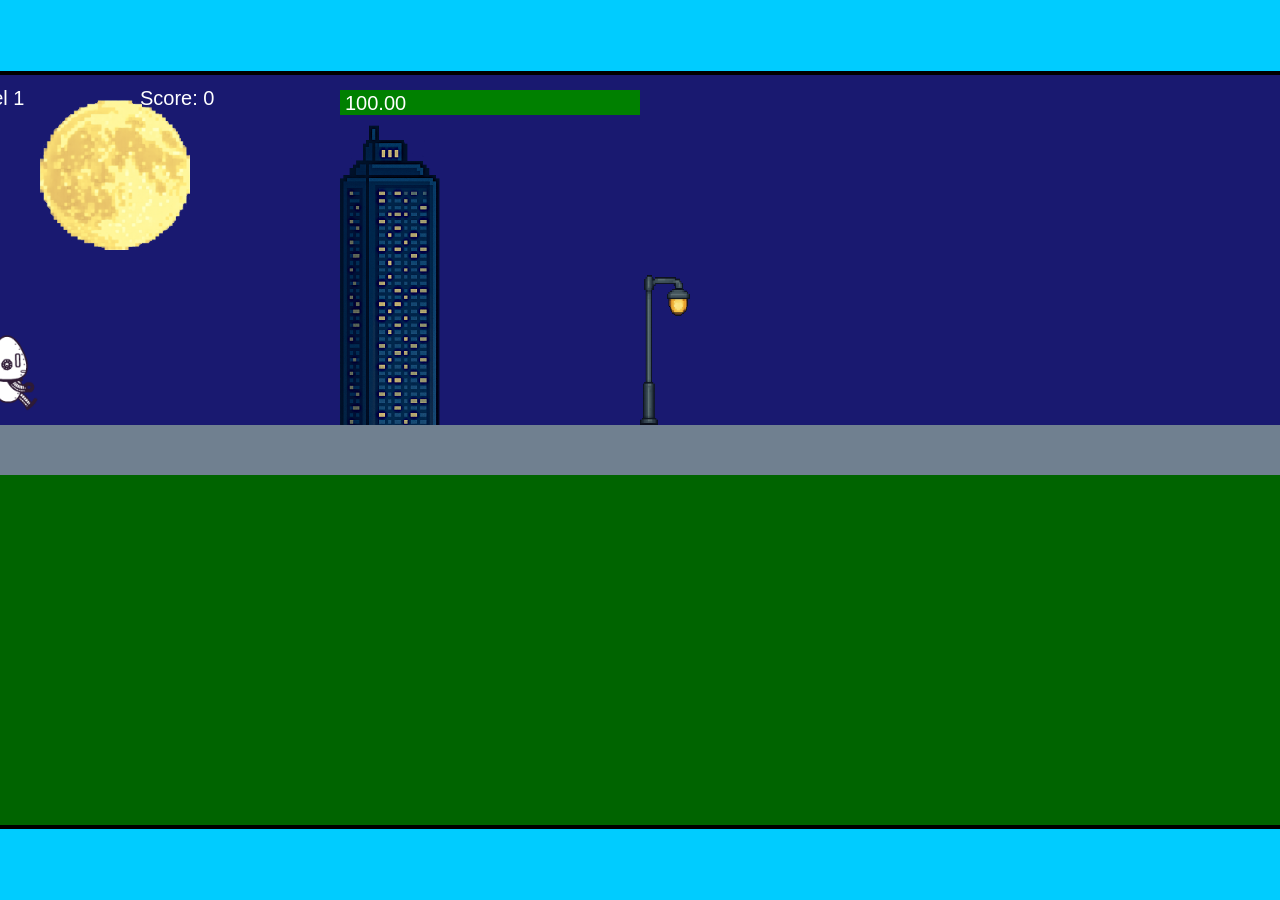
<file: fsd-projects/runtime/index.html>
<!DOCTYPE html>
<html lang="en">
  <head>
    <meta charset="UTF-8" />
    <meta name="viewport" content="width=device-width, initial-scale=1.0" />
    <title>Runtime Neo</title>
    <link rel="stylesheet" href="runtime.css" />
    <script src="https://code.jquery.com/jquery-3.1.0.js"></script>
    <script src="setup.js"></script>
    <script src="levels.js"></script>
    <script src="scenery.js"></script>
    <script src="student.js"></script>
    <script src="main.js"></script>
  </head>
  <body id="body">
    <canvas id="gameCanvas" width="1400" height="750"></canvas>
    <img id="player" src="images/halle.png" />
    <img id="projectile" src="images/projectile.png" />
    <img id="basicPlatform" src="images/interactable/basicPlatform.png" />
    <img id="spikes" src="images/interactable/spikes.png" />
    <img id="bug" src="images/interactable/bug.png" />
    <img id="healthUp" src="images/interactable/healthUp.png" />
    <img id="flag" src="images/interactable/flag.png" />
    <img id="moon" src="images/backgrounds/moon.png" />
    <img id="building" src="images/backgrounds/building.png" />
    <img id="lamp" src="images/backgrounds/lamp.png" />
  </body>
</html>
</file>
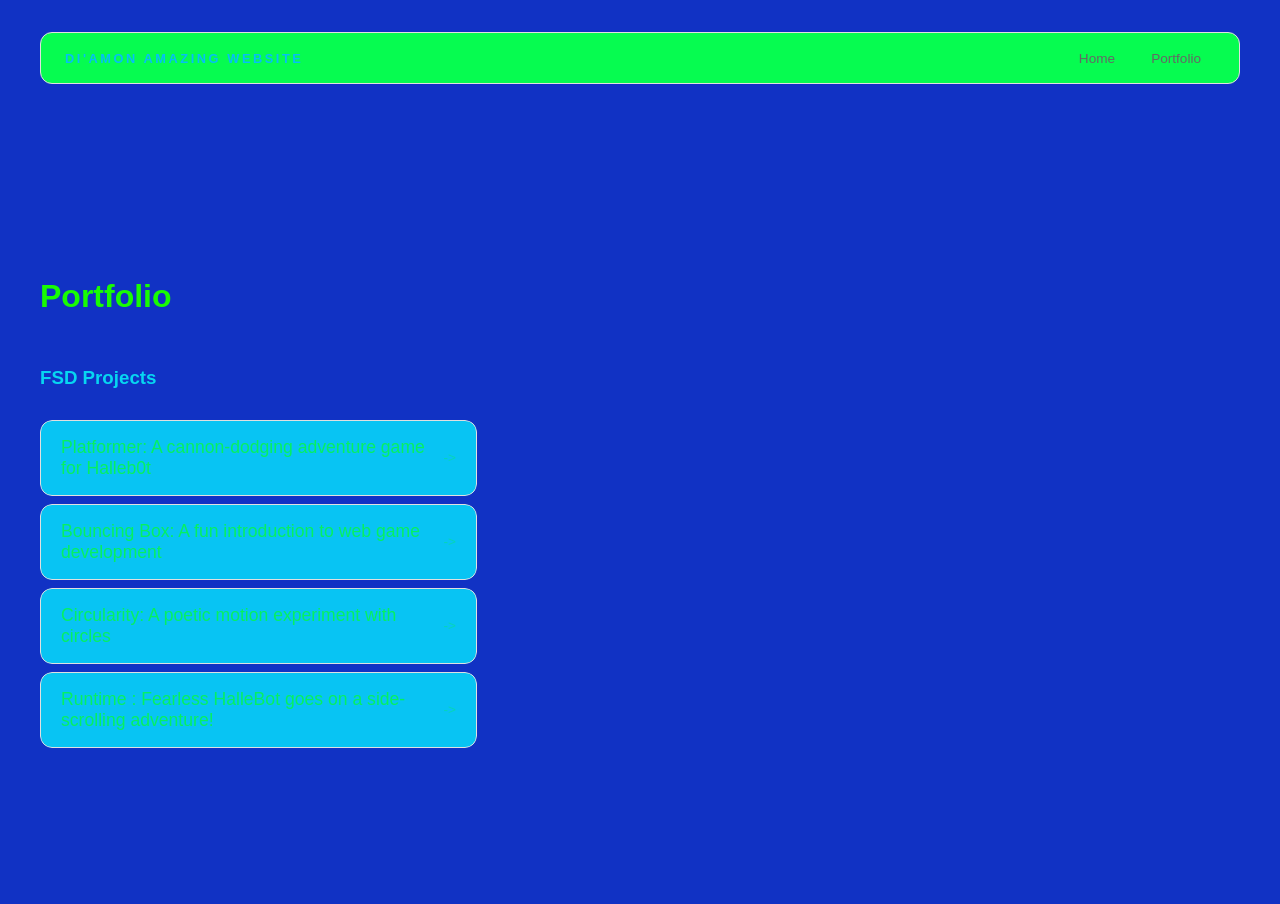
<file: portfolio.html>
<!DOCTYPE html>
<html>
  <head>
    <title>dimethegoat</title>
<link rel="stylesheet" href="style.css" />
</head>

  <body>
    <!-- All content goes here -->
    <div id="all-contents">
      <nav>
<h1>Di'Amon Amazing Website</h1>
 <ul id="nav-ul">
<li class="nav-li">
  <a href="index.html">Home</a>
</li>
<li class="nav-li">
  <a href="portfolio.html">Portfolio</a>
</li>
</ul>
</nav>

  <main>
    <div class="content">
    <h1>Portfolio</h1>
    <h3>FSD Projects</h3>
    <ul id="portfolio">
<li>
  <a href="fsd-projects/platformer/">Platformer: A cannon-dodging adventure game for Halleb0t</a>
</li>
<li>
  <a href="fsd-projects/bouncing-box/">Bouncing Box: A fun introduction to web game development</a>
</li>
<li>
  <a href="fsd-projects/circularity/">Circularity: A poetic motion experiment with circles</a>
</li>
<li>
 <a href="fsd-projects/runtime/">Runtime : Fearless HalleBot goes on a side-scrolling adventure!</a>
</li>

    </ul>

    <!-- ASD Projects will go here -->

  </div>
   </main>
</div>
  </body>
</html>
</file>
<file: fsd-projects/runtime/runtime.css>
/* runtime.css */
/* Styles for Runtime Neo auto-runner game */

img {
  display: none;
}

#gameCanvas {
  position: absolute;
  border: 4px solid #000;
  top: 50%;
  left: 50%;
  transform: translate(-50%, -50%);
}

body {
  margin: 0;
  background-color: #00ccff;
  font-family: Arial, sans-serif;
  text-align: center;
  overflow: hidden;
}
</file>
<file: style.css>
* {
  box-sizing: border-box;
}

body {
  margin: 0;
  background: 
  #1132c4;
  color: #07d6f1;
  font-family: "Helvetica Neue", Arial, sans-serif;
}

#all-contents {
  max-width: 1500px;
  min-height: 100vh;
  margin: 0 auto;
  padding: 32px 40px;
}
main {
  display: grid;
  grid-template-columns: minmax(220px, 1fr) minmax(420px, 1.6fr);
  align-items: center;
  min-height: calc(100vh - 160px);
  gap: clamp(32px, 5vw, 80px);
}

.sidebar {
  width: 100%;
}

.content {
  display: flex;
  flex-direction: column;
  align-items: flex-start;
  gap: 12px;
}
h2 {
  margin: 0;
  font-size: clamp(4rem, 10vw, 7rem);
  line-height: 0.9;
  font-weight: 900;
  letter-spacing: -0.04em;
  text-transform: uppercase;
  color: #069cf3;
}

.content > p {
  margin: 0;
  color: #06f371;
  font-size: 0.9rem;
  text-transform: uppercase;
  letter-spacing: 0.15em;
  line-height: 1.4;
}
#interests {
  margin-top: 32px;
  width: 100%;
}

#interests h3 {
  margin: 0 0 12px;
  font-size: 0.75rem;
  font-weight: 700;
  text-transform: uppercase;
  letter-spacing: 0.2em;
  color: #07c4fd;
}

#interests ul {
  list-style: none;
  margin: 0;
  padding: 0;
  display: flex;
  flex-wrap: wrap;
  gap: 8px;
}

#interests li {
  color: #09f5a6;
  font-size: 1rem;
  font-weight: 600;
  padding: 10px 20px;
  background: #07fa50;
  border: 1px solid #ddd;
  border-radius: 100px;
  transition:
    background 0.25s ease,
    color 0.25s ease,
    transform 0.25s ease;
  cursor: default;
}

#interests li:hover {
  background: #000;
  color: #fff;
  border-color: #000;
  transform: translateY(-2px);
}
.sidebar-img {
  width: 100%;
  max-width: 760px;
  aspect-ratio: 3 / 4;
  object-fit: cover;
  display: block;
  border-radius: 16px;
  filter: grayscale(100%);
  box-shadow: 0 8px 30px rgba(0, 0, 0, 0.12);
  transition:
    filter 0.4s ease,
    transform 0.4s ease,
    box-shadow 0.4s ease;
}

.sidebar-img:hover {
  filter: grayscale(0%);
  transform: translateY(-4px);
  box-shadow: 0 16px 40px rgba(0, 0, 0, 0.18);
}
nav {
  display: flex;
  justify-content: space-between;
  align-items: center;
  margin-bottom: 48px;
  padding: 16px 24px;
  background: #06fc50;
  border: 1px solid #e0e0e0;
  border-radius: 12px;
}

nav h1 {
  margin: 0;
  font-size: 0.8rem;
  font-weight: 700;
  text-transform: uppercase;
  letter-spacing: 0.2em;
  color: #06bef7;
}

#nav-ul {
  list-style: none;
  display: flex;
  gap: 8px;
  margin: 0;
  padding: 0;
}

.nav-li a {
  color: #666;
  text-decoration: none;
  font-size: 0.85rem;
  font-weight: 500;
  padding: 6px 14px;
  border-radius: 8px;
  transition:
    background 0.25s ease,
    color 0.25s ease;
}

.nav-li a:hover {
  background: #03f871;
  color: #06f5c1;
}
/* Portfolio styles */
.content h1 {
  color: rgb(24, 252, 3);
}

#portfolio {
  list-style: none;
  margin: 0;
  padding: 0;
  width: 100%;
  display: flex;
  flex-direction: column;
  gap: 8px;
}

#portfolio li {
  border-radius: 12px;
  overflow: hidden;
}

#portfolio a {
  display: flex;
  justify-content: space-between;
  align-items: center;
  text-decoration: none;
  color: #06f060;
  padding: 16px 20px;
  font-size: 1.1rem;
  font-weight: 500;
  background: #08c4f3;
  border: 1px solid #e0e0e0;
  border-radius: 12px;
  transition: background 0.25s ease, color 0.25s ease, transform 0.25s ease;
}

#portfolio a:hover {
  background: #0a0a0a;
  color: #53f806;
  transform: translateX(4px);
}

#portfolio a::after {
  content: "->";
  font-size: 0.85rem;
  opacity: 0.4;
  transition: opacity 0.25s ease;
  white-space: nowrap;
}

#portfolio a:hover::after {
  opacity: 1;
}
</file>
